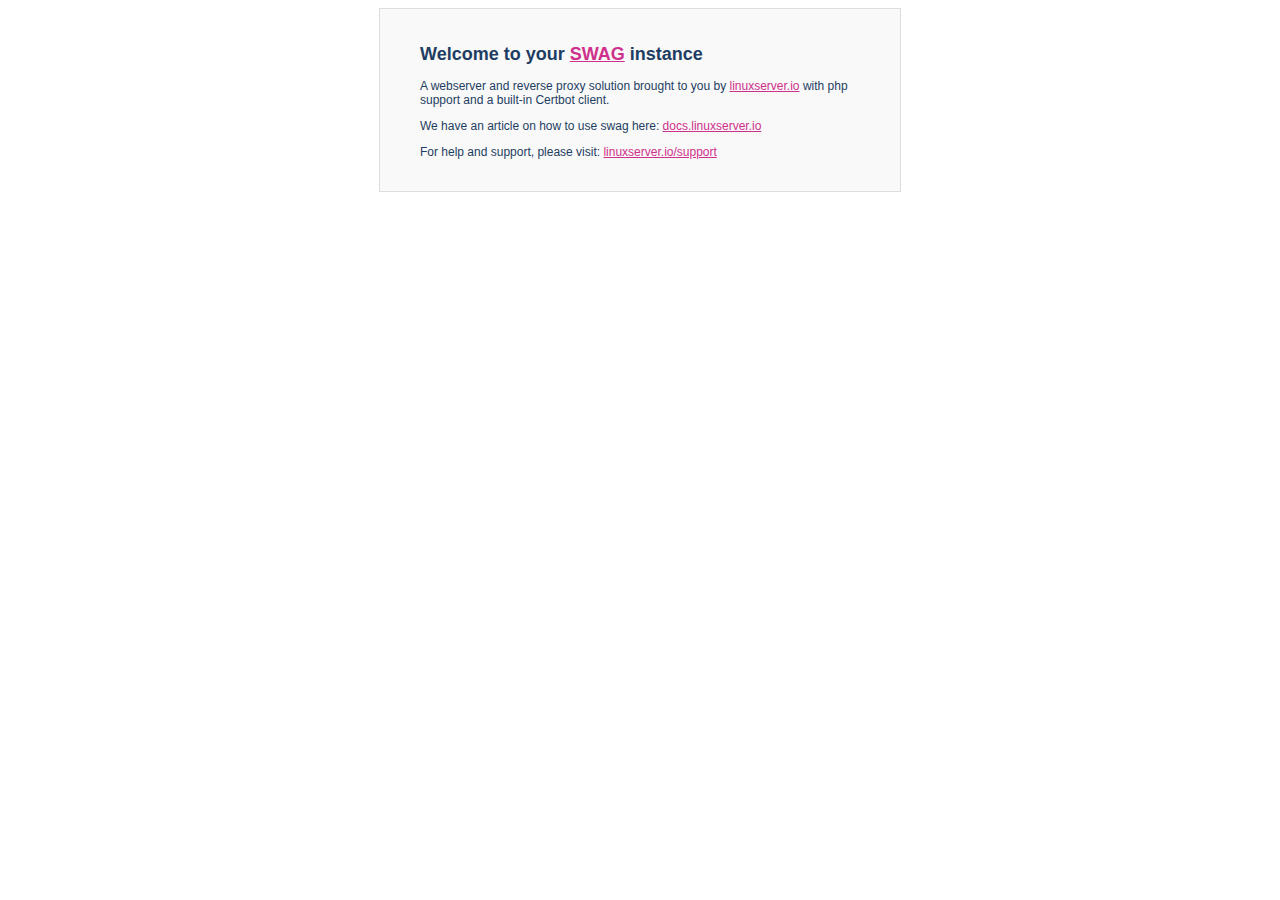
<file: server_docker/swag_config/www/index.html>
<html>
    <head>
        <title>Welcome to your SWAG instance</title>
        <style>
        body{
            font-family: Helvetica, Arial, sans-serif;
        }
        .message{
            width:440px;
            padding:20px 40px;
            margin:0 auto;
            background-color:#f9f9f9;
            border:1px solid #ddd;
            color: #1e3d62;
        }
        center{
            margin:40px 0;
        }
        h1{
            font-size: 18px;
            line-height: 26px;
        }
        p{
            font-size: 12px;
        }
        a{
            color: rgb(207, 48, 139);
        }
        </style>
    </head>
    <body>
        <div class="message">
            <h1>Welcome to your <a target="_blank" href="https://github.com/linuxserver/docker-swag">SWAG</a> instance</h1>
            <p>A webserver and reverse proxy solution brought to you by <a target="_blank" href="https://www.linuxserver.io/">linuxserver.io</a> with php support and a built-in Certbot client.</p>
            <p>We have an article on how to use swag here: <a target="_blank" href="https://docs.linuxserver.io/general/swag">docs.linuxserver.io</a></p>
            <p>For help and support, please visit: <a target="_blank" href="https://www.linuxserver.io/support">linuxserver.io/support</a></p>
        </div>
    </body>
</html>
</file>
